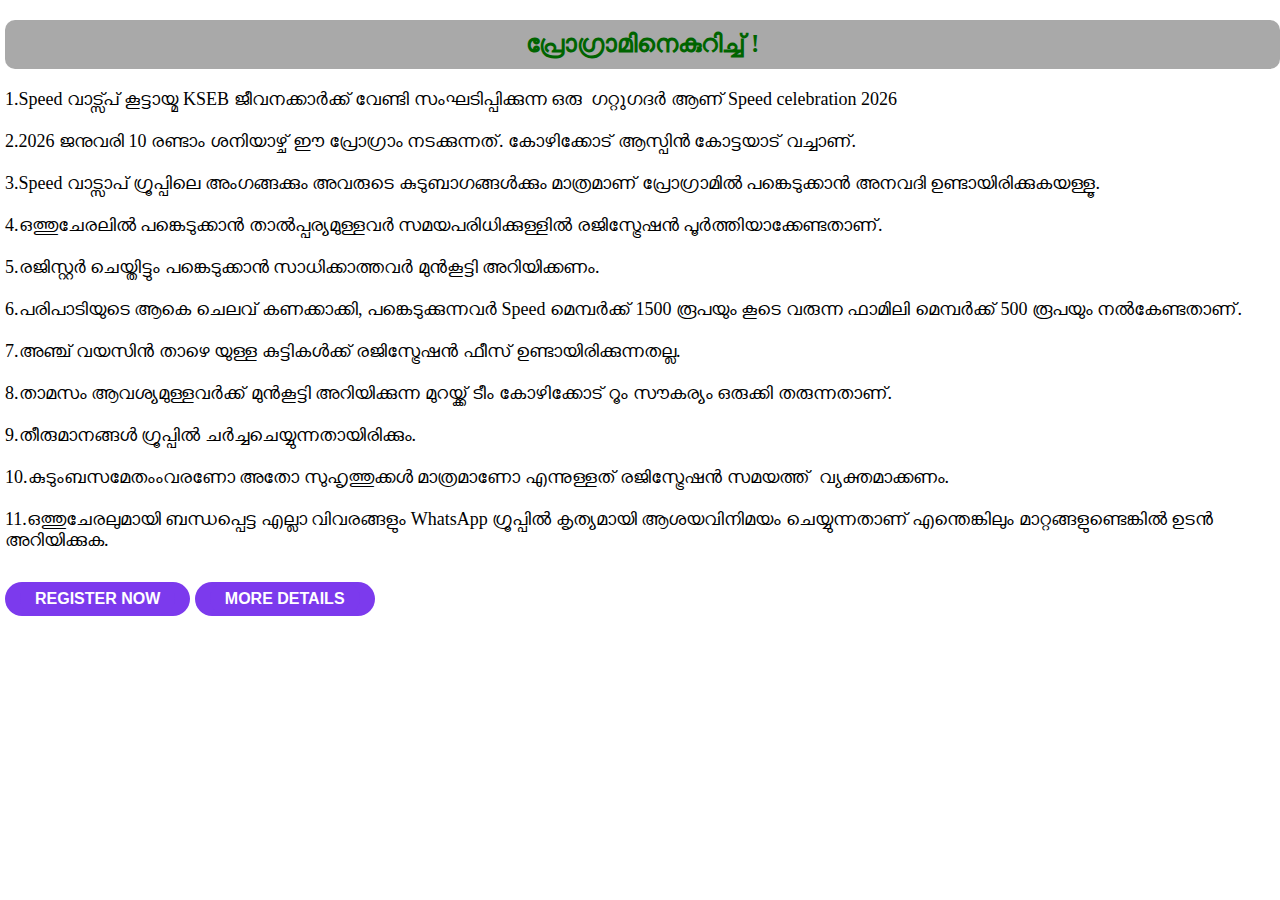
<file: ConditionPage.html>
<!DOCTYPE html>
<html>
<head>
	<meta charset="utf-8">
	<meta name="viewport" content="width=device-width, initial-scale=1">
	<title>Registration</title>
	<link rel="stylesheet" type="text/css" href="style.css">
	<h2 id="condition-head">പ്രോഗ്രാമിനെകുറിച്ച് !</h2>
	</head>
	<link rel="stylesheet" type="text/css" href="style.css">
<body class="programcondition">
<ol>
	<li>1.Speed വാട്സ്പ് കൂട്ടായ്മ KSEB ജീവനക്കാർക്ക് വേണ്ടി സംഘടിപ്പിക്കുന്ന ഒരു  ഗറ്റുഗദർ ആണ് Speed celebration 2026</li><br>
	<li>2.2026 ജനുവരി 10 രണ്ടാം ശനിയാഴ്ച് ഈ പ്രോഗ്രാം നടക്കുന്നത്.
കോഴിക്കോട് ആസ്പിൻ കോട്ടയാട് വച്ചാണ്.
</li><br>
<li>3.Speed വാട്സാപ് ഗ്രൂപ്പിലെ അംഗങ്ങക്കും അവരുടെ കുടുബാഗങ്ങൾക്കും മാത്രമാണ് പ്രോഗ്രാമിൽ പങ്കെടുക്കാൻ അനവദി ഉണ്ടായിരിക്കുകയള്ളൂ.</li><br>
<li>4.ഒത്തുചേരലിൽ പങ്കെടുക്കാൻ താൽപ്പര്യമുള്ളവർ സമയപരിധിക്കുള്ളിൽ രജിസ്ട്രേഷൻ പൂർത്തിയാക്കേണ്ടതാണ്.
</li><br>
<li>5.രജിസ്റ്റർ ചെയ്തിട്ടും പങ്കെടുക്കാൻ സാധിക്കാത്തവർ മുൻകൂട്ടി അറിയിക്കണം.</li><br>
<li>6.പരിപാടിയുടെ ആകെ ചെലവ് കണക്കാക്കി, പങ്കെടുക്കുന്നവർ Speed മെമ്പർക്ക് 1500 രൂപയും കൂടെ വരുന്ന ഫാമിലി മെമ്പർക്ക് 500 രൂപയും നൽകേണ്ടതാണ്.</li><br>
<li>7.അഞ്ച് വയസിൻ താഴെ യുള്ള കുട്ടികൾക്ക് രജിസ്ട്രേഷൻ ഫീസ് ഉണ്ടായിരിക്കുന്നതല്ല.
</li><br>
<li>8.താമസം ആവശ്യമുള്ളവർക്ക് മുൻകൂട്ടി അറിയിക്കുന്ന മുറയ്ക്ക് ടീം കോഴിക്കോട് റൂം സൗകര്യം ഒരുക്കി തരുന്നതാണ്.</li><br>
<li>9.തീരുമാനങ്ങൾ ഗ്രൂപ്പിൽ ചർച്ചചെയ്യുന്നതായിരിക്കും.</li><br>
<li>10.കുടുംബസമേതംംവരണോ അതോ സുഹൃത്തുക്കൾ മാത്രമാണോ എന്നുള്ളത് രജിസ്ട്രേഷൻ സമയത്ത്  വ്യക്തമാക്കണം. </li><br>
<li>11.ഒത്തുചേരലുമായി ബന്ധപ്പെട്ട എല്ലാ വിവരങ്ങളും WhatsApp ഗ്രൂപ്പിൽ കൃത്യമായി ആശയവിനിമയം ചെയ്യുന്നതാണ് എന്തെങ്കിലും മാറ്റങ്ങളുണ്ടെങ്കിൽ ഉടൻ അറിയിക്കുക.</li><br>
<button class="registernow">
<a class="registernow" href="form.html">
REGISTER NOW</a>
</button>
<button class="registernow">
<a class="registernow" href="more.html">
MORE DETAILS </a>
</button>
</div>	
</body>
</html>
</file>
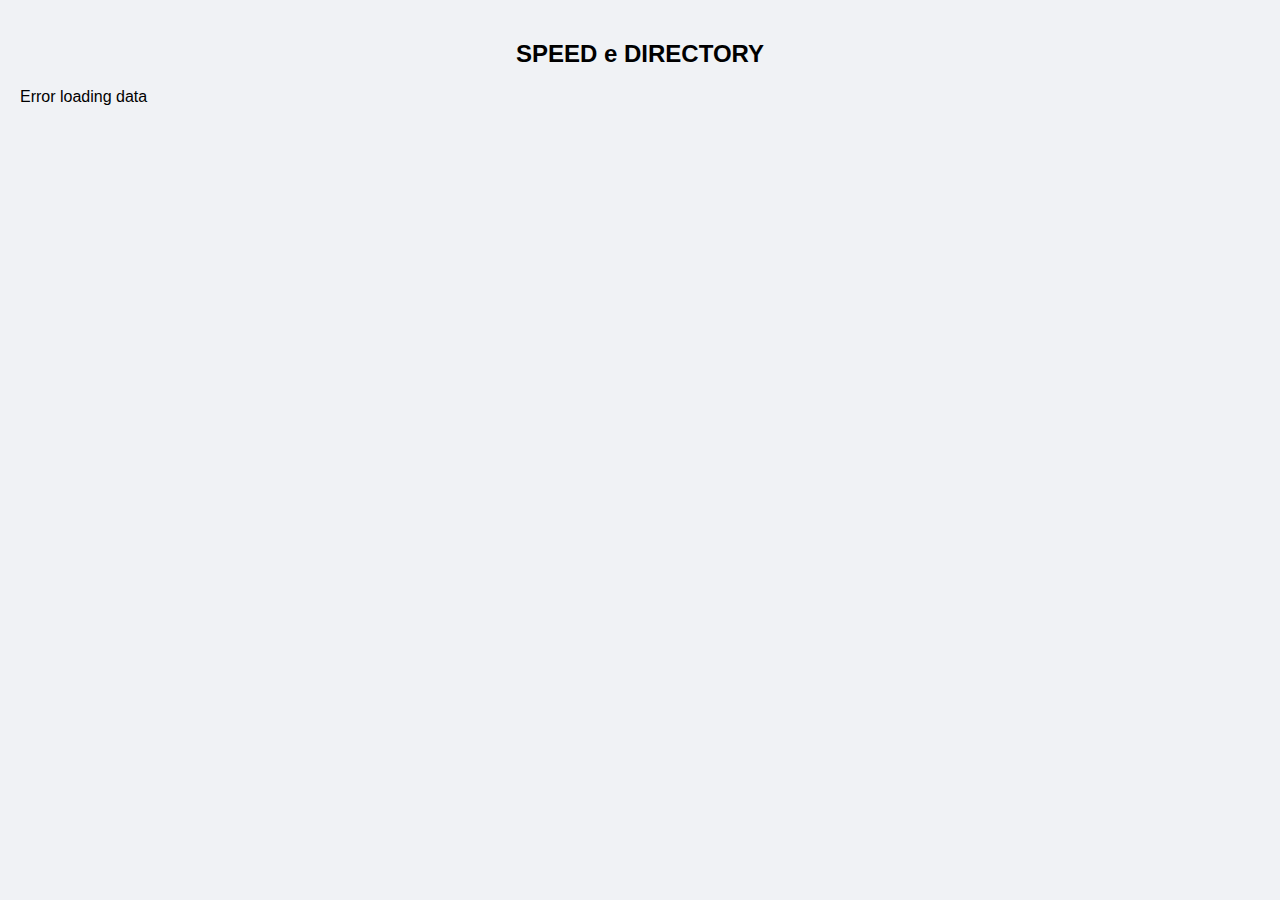
<file: Directory.html>
<!DOCTYPE html>
<html>
<head>
  <meta charset="UTF-8">
  <title>Contacts</title>
  <meta name="viewport" content="width=device-width, initial-scale=1.0">
  <style>
    body {
      font-family: Arial, sans-serif;
      background: #f0f2f5;
      margin: 0;
      padding: 20px;
    }
    h2 {
      text-align: center;
      margin-bottom: 20px;
    }
    .card {
      background: white;
      border-radius: 12px;
      box-shadow: 0 2px 8px rgba(0,0,0,0.1);
      padding: 15px;
      margin: 10px auto;
      max-width: 400px;
    }
    .card h3 {
      margin: 0;
      color: #333;
    }
    .card p {
      margin: 4px 0;
      font-size: 14px;
      color: #555;
    }
    .phone {
      color: darkgreen;
      font-weight: bold;
    }
    .blood {
      color: darkred;
      font-weight: bold;
    }
  </style>
</head>
<body>
  <h2>SPEED e DIRECTORY </h2>
  <div id="contacts"></div>

  <script>
    // നിങ്ങളുടെ published web app URL ഇവിടെ ചേർക്കുക
    const url = "https://script.google.com/macros/s/AKfycbw1g_eSfHXXRUX9G1NNXanikqll5BfJ1OziYI2rVaYQ0iMQbPzdBjUOGr9AiMDh0Bpb/exec";

    fetch(url)
      .then(response => response.json())
      .then(data => {
        const container = document.getElementById("contacts");
        data.forEach(person => {
          const card = document.createElement("div");
          card.className = "card";
          card.innerHTML = `
            <h3>${person["Name"]}</h3>
            <p><strong>House:</strong> ${person["House name or number"]}</p>
            <p><strong>Place:</strong> ${person["Place"]}, ${person["District"]}</p>
            <p><strong>Phone:</strong> <span class="phone">${person["Phone number"]}</span></p>
            <p><strong>Designation:</strong> ${person["Designation"]}</p>
            <p><strong>Office:</strong> ${person["Office address"]}</p>
            <p><strong>Blood Group:</strong> <span class="blood">${person["Blood group"]}</span></p>
          `;
          container.appendChild(card);
        });
      })
      .catch(err => {
        document.getElementById("contacts").innerHTML = "<p>Error loading data</p>";
      });
  </script>
</body>
</html>
</file>
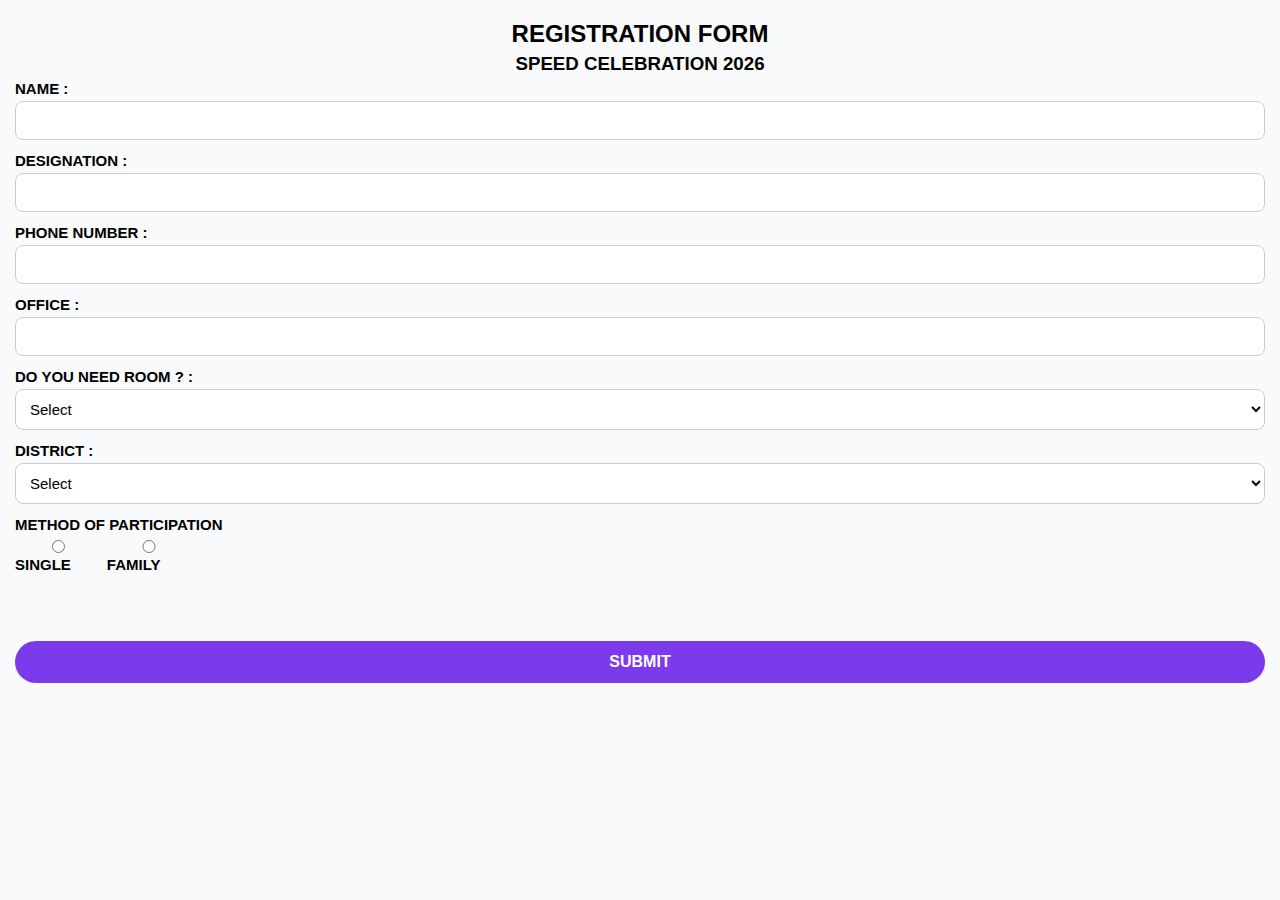
<file: form.html>
<!DOCTYPE html>
<html lang="en">
<link rel="stylesheet" href="form.css">

<head>
  <meta charset="UTF-8">
  <meta name="viewport" content="width=device-width, initial-scale=1.0">
  <title>Document</title>
</head>

<body>
  <h2>REGISTRATION FORM</h2>
  <h3>SPEED CELEBRATION 2026</h3>
  <form id="myForm" action="https://script.google.com/macros/s/AKfycbyBOh-kgXnVDyeTLcnbBjrTahpo1ZbbCIEcMut7IXciWe_oZ8Kdjd8Gb1T_xg_1onLO/exec">
    <div class="formgroup">
      <label for="nameinput">NAME :</label>
      <input id="nameinput" name="name" value="" type="text">
    </div>

    <div class="formgroup">
      <label>DESIGNATION :</label>
      <input id="designationinput" name="designation" type="text" value="">
    </div>

    <div class="formgroup">
      <label for="phoneinput">PHONE NUMBER :</label>
      <input id="phoneinput" name="phone" type="tel" maxlength="10" pattern="[0-9]{10}">
    </div>

    <div class="formgroup">
      <label id="office" for="officeinput">OFFICE :</label>
      <input id="officeinput" name="office" type="text">
    </div>
	  
    <div class="formgroup">
      <label id="room" for="roominput">DO YOU NEED ROOM ? :</label>
      <select name="rooms" id="roominput" class="half-width">
      <option value="0">Select</option>
      <option value="Yes">YES</option>
      <option value="No">NO</option>
      </select>
    </div>
	  
	  
    <div class="formgroup">
      <label>DISTRICT :</label>
      <select name="district" id="districtinput" class="half-width">
        <option value="0">Select</option>
        <option value="Thiruvananthapuram">THIRUVANANTHAPURAM</option>
        <option value="Kollam">KOLLAM</option>
        <option value="Kottayam">KOTTAYAM</option>
        <option value="Idukki">IDUKKI</option>
        <option value="Pathanamthitta">PATHANAMTHITTA</option>
        <option value="Alappuzha">ALAPPUZHA</option>
        <option value="Ernakulam">ERNAKULAM</option>
        <option value="Thrissur">THRISSUR</option>
        <option value="Palakkad">PALAKKAD</option>
        <option value="Malappuram">MALAPPURAM</option>
        <option value="Kozhikode">KOZHIKODE</option>
        <option value="Wayanad">WAYANAD</option>
        <option value="Kannur">KANNUR</option>
        <option value="Kasargode">KASARGODE</option>
      </select>
    </div>

  <div class="formgroup">
      <label>METHOD OF PARTICIPATION</label>
  <div>
<div id="common">
    <div class="radio-group">
      <label><input type="radio" name="participation" value="single" onchange="single_family()">SINGLE</input></label>
      <label><input type="radio" name="participation" value="family" onchange="single_family()">FAMILY</input></label>
    </div>
 </div> 
  
<br>

    <div id="family" style="display: none">
      <div class="formgroup">
        <label>NUMBER OF FAMILY MEMBER</label>
        <input id="familymember" name="familyCount" type="number" value="" onchange="amountcalc()">
      </div>
      <div class="formgroup">
        <label>NUMBER OF CHILDRAN (BELOW 5 YEARS)</label>
        <input id="childnumber" name="childrenCount" type="number" value="">
      </div>
    </div>

	  
<div id="tourqustion" style="display: none">
  <div class="formgroup"> 
      <label>WILL YOU JOIN ONE-DAY TOUR?</label>
  </div> 
    <div id="common">
      <div class="radio-group">
      <label><input type="radio" name="tour1" value="no" onchange="tour()">NO</input></label>
      <label><input type="radio" name="tour1" value="yes" onchange="tour()">YES</input></label>
      </div>
    </div>
</div>
<br>
<div id="tourselection1" style="display: none">
    <div class="locationpoint">
      <label>KAKKADAMPOIL </label><label><input type="radio" name="location" value="KAKKADAMPOIL" onchange="amountcalc()"></label>
      <a href="//youtu.be/X2aaba4Xbr8?si=xY7z1A9-zeChDjes"target="_blank">VIEW</a>
    </div>
    <div class="locationpoint">
      <label>THUSARAGIRI</label><label><input type="radio" name="location" value="THUSARAGIRI" onchange="amountcalc()"></label>
    <a href="https://youtu.be/Ii__15K8g8Q?si=0Jf-hX2vMiPsXafR"target="_blank">VIEW</a>
    </div>
    <div class="locationpoint">
      <label>AKALAPUZA</label><label><input type="radio" name="location" value="AKALAPUZHA" onchange="amountcalc()"></label>
    <a href="https://youtu.be/vSx4phQhHHk?si=uWgGjrWZHE3PNx24"target="_blank">VIEW</a>
    </div>
 </div>   
   <br>


<div id="amount-details-family" style="display: none">
  <div>
    <label id="tourdisplay"></label><br>
    <label id="familyRS" ></label><br>
    <label id="speedmember"></label><br>
    <label id="totalcharge"></label>
  </div>
</div>

<div id="amount-details-single" style="display: none">
  <div>
    <label id="tourdisplay1"></label><br>
    <label id="speedmember1"></label><br>
    <label id="totalcharge1"></label>
  </div>
</div>

<input type="hidden" id="tot" name="totalamount">

	</form>

  <button type="button" id="saji" class="registernow" onclick="inputOKtest()">
    SUBMIT
  </button>
  


  <div id="alertmenu" onclick="okbutton()">
    <label id="allelert"></label><br>
    <label id="error">🙂✖️</label>
    <label id="succ" style="display: none">🥰 ✅</label>
  </div>


  <script src="fom.js"></script>


</body>

</html>
</file>
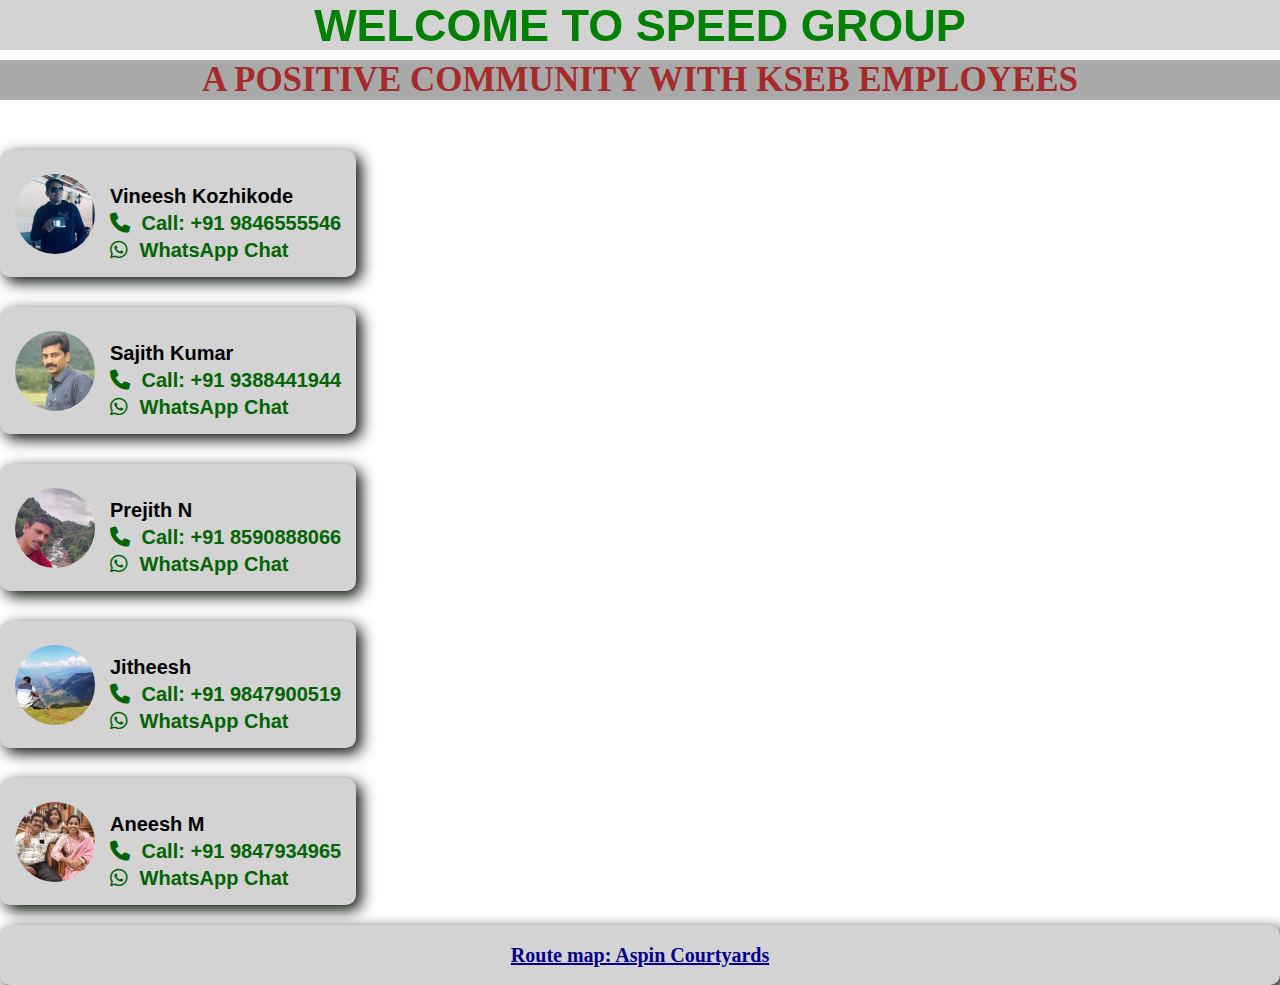
<file: HelpDesk.html>
<!DOCTYPE html>
<html lang="ml">
<head>
 <meta name="viewport" content="width=device-width, initial-scale=1" content="light">
  <title>Contact Card with Icons</title>
  <!-- Font Awesome link -->
  <link rel="stylesheet" href="https://cdnjs.cloudflare.com/ajax/libs/font-awesome/6.5.0/css/all.min.css">
  <link rel="stylesheet" type="text/css" href="HelpStyle.css">
  <link rel="stylesheet" type="text/css" href="style.css">
  
</head>
<body class="bodyhelp">
 <h1 style="color: green; text-alin: center;">WELCOME TO SPEED GROUP</h1>
    <h3>A POSITIVE COMMUNITY WITH KSEB EMPLOYEES</h3>
<div class="contact-card">
  <img src="vineesh.jpeg" alt="vineesh.jpeg">
  <div class="contact-info">
    <span>Vineesh Kozhikode</span>
    <a href="tel:+919846555546"><i class="fas fa-phone"></i> Call: +91 9846555546</a>
    <a href="https://wa.me/919846555546?text=Hello%20Vineesh%2C%20I%20would%20like%20to%20talk%20with%20you." target="_blank">
      <i class="fab fa-whatsapp"></i> WhatsApp Chat
    </a>
  </div>
</div>

<div class="contact-card">
  <img src="sajith.jpeg" alt="sajith.jpeg">
  <div class="contact-info">
    <span>Sajith Kumar</span>
    <a href="tel:+919388441944"><i class="fas fa-phone"></i> Call: +91 9388441944</a>
    <a href="https://wa.me/917034642914?text=Hello%20Sajith%2C%20I%20would%20like%20to%20talk%20with%20you." target="_blank">
      <i class="fab fa-whatsapp"></i> WhatsApp Chat
    </a>
  </div>
</div>

<div class="contact-card">
  <img src="prejith.jpeg" alt="prejith.jpeg">
  <div class="contact-info">
    <span>Prejith N</span>
    <a href="tel:+918590888066"><i class="fas fa-phone"></i> Call: +91 8590888066</a>
    <a href="https://wa.me/919249514743?text=Hello%20Prejith%2C%20I%20would%20like%20to%20talk%20with%20you." target="_blank">
      <i class="fab fa-whatsapp"></i> WhatsApp Chat
    </a>
  </div>
</div>

<div class="contact-card">
  <img src="jithesh.jpeg" alt="jithesh.jpeg">
  <div class="contact-info">
    <span>Jitheesh</span>
    <a href="tel:+919847900519"><i class="fas fa-phone"></i> Call: +91 9847900519</a>
    <a href="https://wa.me/919847900519?text=Hello%20Jithesh%2C%20I%20would%20like%20to%20talk%20with%20you." target="_blank">
      <i class="fab fa-whatsapp"></i> WhatsApp Chat
    </a>
  </div>
</div>

<div class="contact-card">
  <img src="aneesh.jpeg" alt="aneesh.jpeg">
  <div class="contact-info">
    <span>Aneesh M</span>
    <a href="tel:+919847934965"><i class="fas fa-phone"></i> Call: +91 9847934965</a>
    <a href="https://wa.me/919847934965?text=Hello%20Aneesh%2C%20I%20would%20like%20to%20talk%20with%20you." target="_blank">
      <i class="fab fa-whatsapp"></i> WhatsApp Chat
    </a>
  </div>
</div>
<a class="Helplocation" href="https://maps.app.goo.gl/7HSTo5GjfKLu5T57A?g_st=aw" target="_blank">Route map: Aspin Courtyards</a>

</body>
</html>
</file>
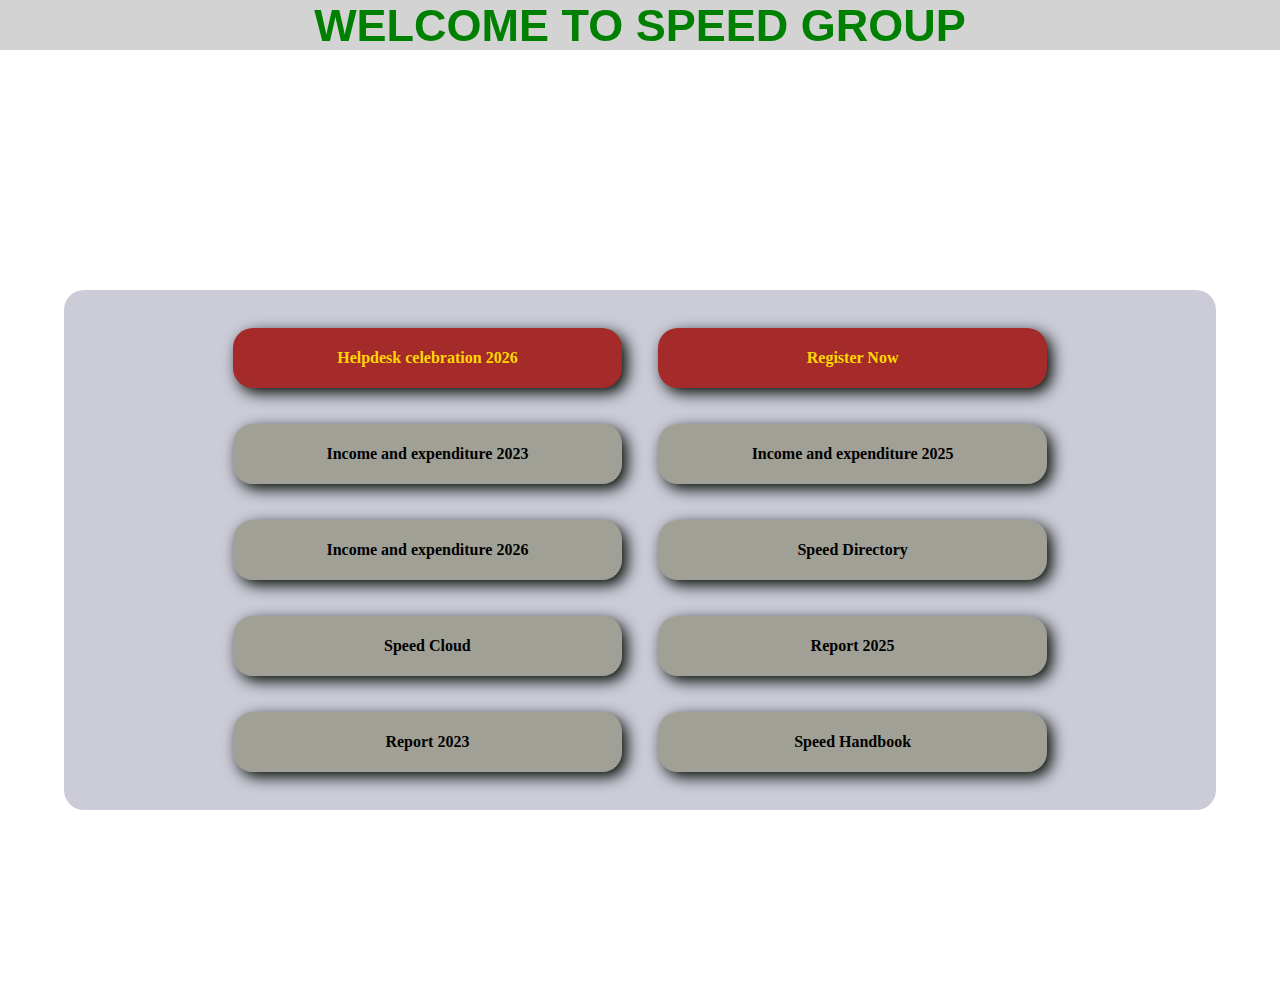
<file: more.html>
<!DOCTYPE html>
<html>
<head>
	<meta charset="utf-8">
	<meta name="viewport" content="width=device-width, initial-scale=1">
	<title></title>
	<link rel="stylesheet" type="text/css" href="more style.css">
	<link rel="stylesheet" type="text/css" href="style.css">
</head>


<body class="main-body"> 
	<h1 style="color: green; text-align: center;">WELCOME TO SPEED GROUP</h1>


    <div class="box-container">
	
	<a class="box" id="reg" href="HelpDesk.html">Helpdesk celebration 2026</a>
	<a class="box" id="reg" href="FORM STOP.pdf" target="_blank">Register Now</a>
 	<a class="box" href="income and expenditure of 2023.pdf">Income and expenditure 2023</a>
 	<a class="box" href="Income and Expenditure of 2025.pdf">Income and expenditure 2025</a>
	<a class="box" href="Income and Expenditure of 2026.pdf">Income and expenditure 2026</a>
 	
 	<a class="box" href="Directory.html">Speed Directory</a>
 	<a class="box" href="https://drive.google.com/drive/folders/1RBh3VuDJJMfMfcCzVEIeQ9ddFic7U8vg?usp=sharing">Speed Cloud</a>
 	<a class="box" href="report 2025.pdf">Report 2025</a>
	<a class="box" href="Report2023.pdf">Report 2023</a>
 	<a class="box" href="Speed Handbook.pdf">Speed Handbook</a>
 	
	</div>
</body>
</html>
</file>
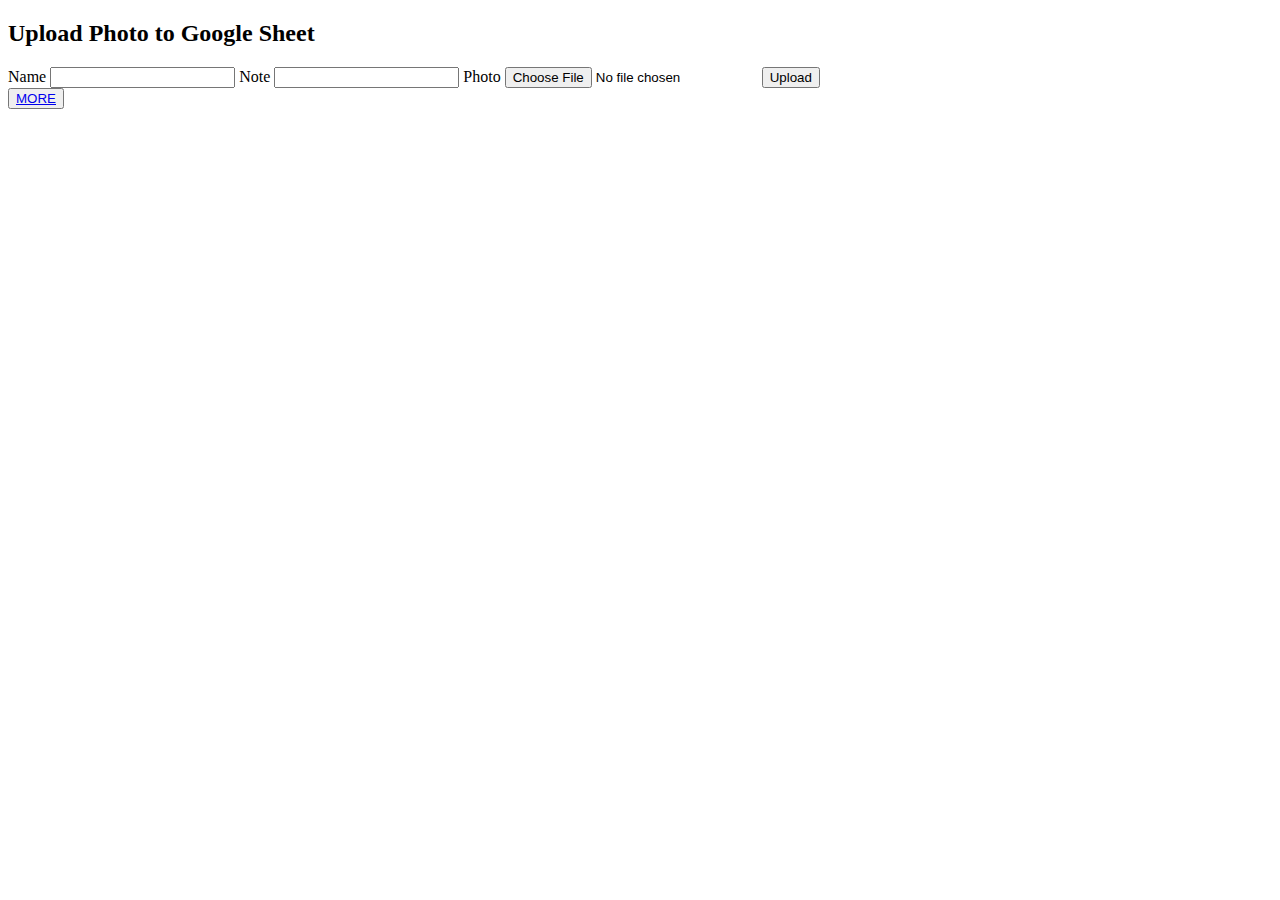
<file: photo.html>
<!doctype html>
<html>
  <head>
    <meta charset="utf-8" />
    <title>Photo Upload to Google Sheet</title>
    <meta name="viewport" content="width=device-width, initial-scale=1" />
  </head>
  <body>
    <h2>Upload Photo to Google Sheet</h2>
    <form action="https://script.google.com/macros/s/AKfycbyESsMYrSgP6UDEs20UwNWjmmHC0n4b1ahqxrL_AGApiq5JFBWbLzejhenQSUjb1eU-7A/exec"
          method="POST"
          enctype="multipart/form-data">
      <label>Name</label>
      <input type="text" name="name" required>

      <label>Note</label>
      <input type="text" name="note">

      <label>Photo</label>
      <input type="file" name="photo" accept="image/*" required>

      <button type="submit">Upload</button>
    </form>
    <button>
         <a href="photo.html">MORE</a>
    </button>
  </body>
</html>
</file>
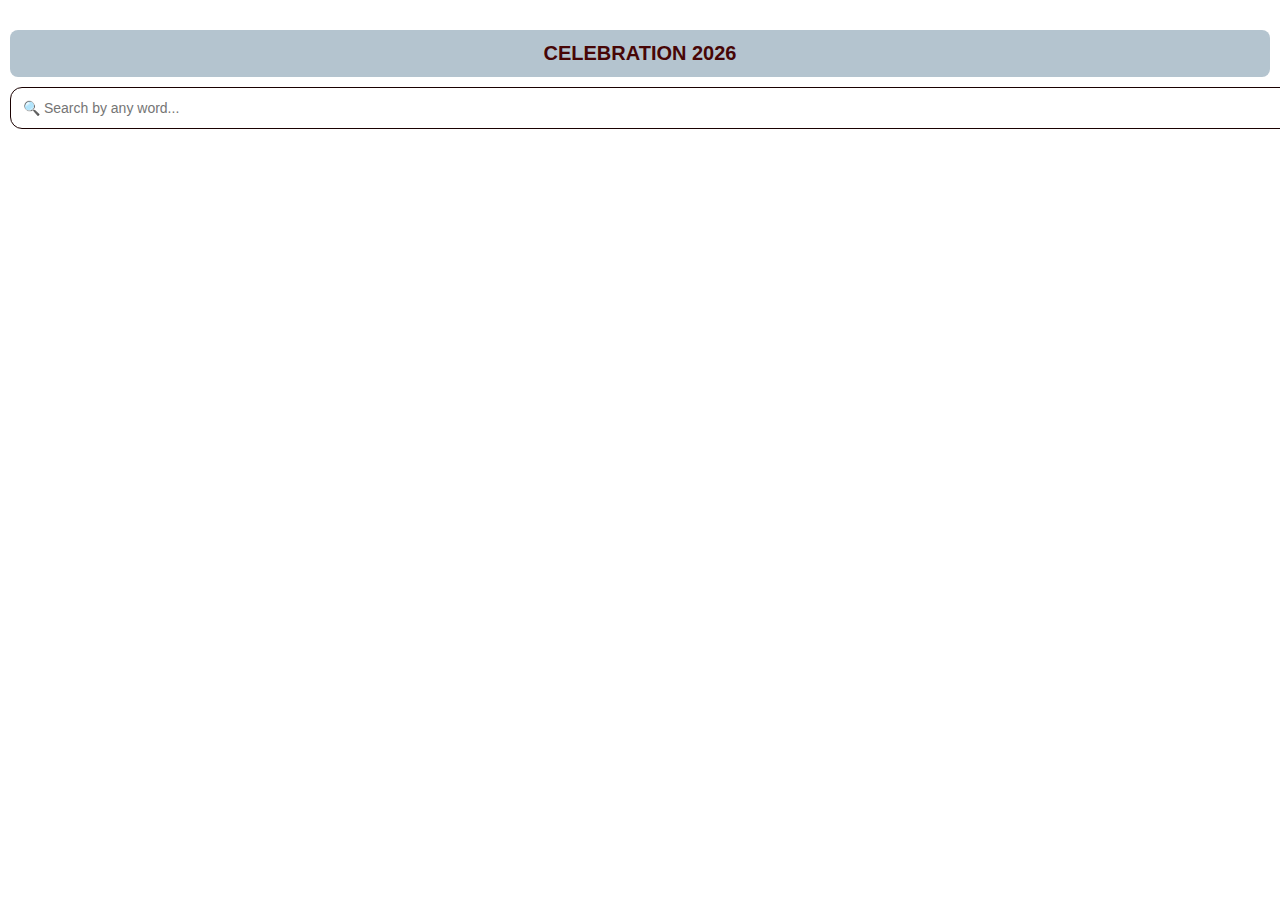
<file: registration.html>
<!DOCTYPE html>
<html>
<head>
<title>Registration</title>
<style>
body { 
  font-family: sans-serif; 
  background:white; 
  margin: 0; 
  padding: 10px; 
}
h3 {
  text-align:center;
  font-size:20px;
  background:#b4c4cf;
  color:rgb(71, 6, 6);
  padding:12px;
  border-radius:8px;
  margin-bottom:10px;
}
#search-box {
  width: 100%;
  padding: 12px;
  font-size: 14px;
  border: 1px solid #1a0101;
  border-radius: 12px;
  margin-bottom: 20px;
  outline: none;
}
ul { list-style-type: none; padding: 0; }
li { 
  margin-bottom: 15px; 
  padding: 15px; 
  border-radius: 12px; 
  background: linear-gradient(135deg, #e3e4e4, #cccecb);
  box-shadow: 0 3px 6px rgba(80, 78, 78, 0.3);
}
p { margin: 6px 0; font-size:14px; }
.name { font-weight:bold; font-size:18px; color:#0a0d0f; }
</style>
</head>
<body>
<h3>CELEBRATION 2026</h3>

<!-- 🔍 Search box -->
<input type="text" id="search-box" placeholder="🔍 Search by any word...">

<ul id="data-list"></ul>

<script>
const url = 'https://script.google.com/macros/s/AKfycbyOq3RK_pTLPTFuO_0Yxk-102DUnM2-amfhZW76ciuPttiWdxi8U03PKQNDSv-d_e8WGg/exec';

let allData = [];

fetch(url)
.then(response => response.json())
.then(data => {
  allData = data;
  displayData(allData); // ആദ്യം മുഴുവൻ കാണിക്കണം
})
.catch(error => console.error('❌ Error fetching data:', error));

function displayData(data) {
  const dataList = document.getElementById('data-list');
  dataList.innerHTML = "";

  data.forEach(item => {
    // Safe access (any heading)
    let name   = item["Name"] || "";
    let phone  = item["Phone No"] || item["Phone"] || "";
    let office = item["Office"] || "";
    let district = item["District"] || "";

    const listItem = document.createElement('li');
    listItem.innerHTML = `
      <p class="name">${name}</p>
      <p>📞 ${phone}</p>
      <p>🏢 ${office}</p>
      <p>📍 ${district}</p>
    `;
    dataList.appendChild(listItem);
  });
}

// 🔎 Search filter
document.getElementById("search-box").addEventListener("keyup", function() {
  const keyword = this.value.toLowerCase();

  if (keyword === "") {
    // search box ഒഴിഞ്ഞാൽ → മുഴുവൻ data കാണിക്കുക
    displayData(allData);
  } else {
    // എല്ലാ columns-ലും search ചെയ്യാം
    const filtered = allData.filter(item => {
      return Object.values(item).some(val => 
        String(val).toLowerCase().includes(keyword)
      );
    });
    displayData(filtered);
  }
});
</script>
</body>
</html>
</file>
<file: form.css>
body {
    font-family: Arial, sans-serif;
    margin: 0;
    padding: 15px;
    background: #f9fafb;
  }
  h2, h3 {
    text-align: center;
    margin: 5px 0;
  }
  .formgroup {
    display: flex;
    flex-direction: column;
    margin-bottom: 12px;
  }
  label {
    font-size: 15px;
    font-weight: bold;
    margin-bottom: 4px;
  }
  input, select {
    padding: 10px;
    border: 1px solid #ccc;
    border-radius: 8px;
    font-size: 15px;
    width: 100%;
    box-sizing: border-box;
  }
  select {
    background: #fff;
  }
  .radio-group {
    display: flex;
    gap: 15px;
    flex-wrap: wrap;
  }
  .registernow {
    background-color: #7c3aed;
    color: white;
    padding: 12px;
    border: none;
    border-radius: 25px;
    font-size: 16px;
    font-weight: bold;
    cursor: pointer;
    width: 100%;
    margin-top: 10px;
  }
  .registernow:hover {
    background-color: #6d28d9;
  }
  #alertmenu {
    z-index: 800;
    display: none;
    position: fixed;
    text-align: center;
    font-size: 18px;
    font-family: sans-serif;
    border-radius: 15px;
    color: #0c0101;
    width: 250px;
    height: 70px;
    top: 50%;
    left: 50%;
    transform: translate(-50%,-50%);
    background-color: #f0ecd9;
    border: 2px solid black;
    padding: 10px;
  }
  #alertmenu button {
    margin-top: 10px;
    padding: 6px 12px;
    border: none;
    background: #7c3aed;
    color: white;
    border-radius: 8px;
    cursor: pointer;
  }


@media (max-width: 600px) {
  select {
    width: 100%; /* Mobile full width */
  }
}
</file>
<file: HelpStyle.css>
.contact-card {
      margin-top: 30px;
      display: flex;
      align-items: center;
      background-color: lightgray;
      padding: 15px;
      border-radius: 10px;
      width:fit-content;
      font-family: sans-serif;
      box-shadow: 5px 5px 15px rgb(0, 9, 0, 10);
    }

    .contact-card img {
      width: 80px;
      height: 80px;
      border-radius: 50%;
      object-fit: cover;
      margin-right: 15px;
    }

    .contact-info {
      display: flex;
      flex-direction: column;
      padding-top: 20px;

    }

    .contact-info span {
      font-size: 20px;
      color: black;
      font-weight: bold;
    }

    .contact-info a {
      font-size: 20px;
      color: darkgreen;
      font-weight: bold;
      text-decoration: none;
      margin-top: 4px;
    }

    .contact-info a i {
      margin-right: 6px;
    }

    .contact-info a:hover {
      text-decoration: underline;
    }

  .Helplocation {
  margin-top: 20px;
  display: flex;
  text-align: center;
  text-wrap: wrap;
  justify-content: center;
  width: 100%;
  padding: 8px;
  height: 60px;
  color: darkblue;
  align-items: center;
  font-family: serif;
  font-size: 20px;
  font-weight: bold;
  background-color: lightgray;
  border-radius: 10px;
  cursor: pointer;
  text-decoration: none;
  box-shadow: 5px 5px 15px rgb(0, 9, 0, 10);
  text-decoration: underline;
  
}
.bodyhelp{margin-top: 150px;}
</file>
<file: more style.css>
.box{
	display: flex;
	text-align: center;
	text-wrap: wrap;
	justify-content: center;
	width: 35%;
	padding: 13px;
	margin: 18px;
	height: 60px;
	color: black;
	align-items: center;
	font-family: serif;
	font-size: auto;
	font-weight: bold;
	background-color: rgb(60, 58, .0, 0.3);
	border-radius: 20px;
	cursor: pointer;
	text-decoration: none;
	box-shadow: 5px 5px 15px rgb(0, 9, 0, 10);

}

#reg {color: gold; 
background-color: brown;}

.box-container{
	display: flex;
	flex-wrap: wrap;
	justify-content: center;
	width: 90%;
	height: 100%;
	margin: 20px;
	padding: 20px;
	background-color: rgb(0, 0, 60, .2);
	border-radius: 20px;
}

.main-body{
 margin-top: 100px;
display: flex;
justify-content: center;
align-items: center;
min-height: 100vh;
}
</file>
<file: style.css>
/* General Reset & Base */
* {
  box-sizing: border-box;
  margin: 0;
  padding: 0;
}

.FirstPagebody {
  font-family: sans-serif;
  background: white;
	padding-top: 140px;
 display: flex;
 flex-wrap: wrap;
 justify-content: center;
 align-items: center;
 min-height: 100vh;
 margin: 0;
}

/* Header Title */
h1{
  position: fixed;
  top: 0;
  left: 0;
  width: 100%;
  height: 50px;
  background-color: lightgray;
  color: darkgreen;
  font-family:sans-serif;
  text-align: center;
  font-size: 45px;
  font-weight: bold;
  border-radius: 0px;
  z-index: 999;
  display: block; margin: 0px auto;
  display: center;

 }

h3{
  top: 5px;
  text-align: center;
  font-size: 35px;
  background-color: darkgray;
  border-radius: 0px;
  color: brown;
  width: 100%;
  position: fixed;
  right: 0;
  z-index: 999;
  display: block; margin: 55px auto;
}

/* Marquee Notification */
.scroll {
  background-color: darkgray;
  color: blue;
  font-size: 20px;
  font-weight: 900;
  width: 100%;
  padding: 10px;
  text-align: center;
  margin: 10px auto;
  position: fixed;
  top: 0;
  left: 0;
  right: 0;
  z-index: 999;
  /* for alin center */
  display: block; margin: 120px auto;
}
.re{display: flex;
flex-wrap: wrap;}
/* Register Now Button */
.registernow {
  background-color: #7c3aed;
  color: white;
  padding: 8px 15px;
  border: none;
  border-radius: 25px;
  font-size: 16px;
  font-weight: bold;
  cursor: pointer;
  transition: background-color 0.3s ease;
  margin: 10px auto;
}

.registernow:hover {
  background-color: #6a21dc;
}


/* Image Cards */
.image-container {
      position: center;
      width: 100%;
      height: auto;
      top: 10px;
      padding: 20px;
     grid-auto-flow: 100px;
      transform: translateY(50px) scale(0.8);
      transition: all 1s ease;
      border-radius: 20px;
      overflow: hidden;
      box-shadow: 0 5px 20px rgba(0,0,0,0.5);
    }

    .image-container.visible {
      opacity: 1;
      transform: translateY(0) scale(1);
    }

    .image-container img {
      width: 100%;
      height: auto;
      border-radius: 20px;
      object-fit: cover;
}



/* Menu Button */
.menu-icon {
  width: 30px;
  cursor: pointer;
  padding: 10px;
  margin: 10px auto;
}

   .ba { 
      position: fixed;
      top: 0;
      left: 0;
      padding: 1px;
      height: 4px;
      width: 25px;
      background-color: red;
      z-index: 999;
      display: block; margin: 0px auto;
      margin-left: 5px;
    }

#gap{
  top: 20px;
}

#gap-a{
  top: 30px;
}

#gap-b{
  top: 40px;
}

/* Dropdown Menu */
.dropdown {
  display: none;
  font-size: 18px;
  background-color: #f1f1f1;
  position: absolute;
  top: 70px;
  left: 10px;
  right: 10px;
  width: 160px;
  font-weight: bold;
  border-radius: 20px;
  border: 1px solid #ccc;
  padding: 10px;
  z-index: 1000;
  box-shadow: 0 2px 6px rgba(0, 0, 0, 0.1);
  position: fixed;
}

.dropdown a {
  display: block;
  padding: 8px 12px;
  text-decoration: none;
  color: #333;
background-color: lightgray;
}

.dropdown a:hover {
  background-color: #ddd;
}

/* Links */
a {
  text-decoration: none;
}

/* Condition Section */
#condition-head {
  padding: 10px;
  text-align: center;
  font-size: 25px;
  background-color: darkgray;
  border-radius: 10px;
  color: darkgreen;
  margin: 20px auto;
}

.programcondition{
  margin-left: 5px;
  text-align: left;
  font-size: 18px;
  flex-wrap: wrap;

}


/* Page Section Style (optional) */
.aboutpage {
  max-width: 90%;
  margin: auto;
  padding: 20px;
}

/* Responsive Tweaks */
@media (max-width: 768px) {
  h1 {
    font-size: 23px;
  }

  h3 {
    font-size: 18px;
  }

  .scroll {
    font-size: 16px;
    width: 100%;
    left: 0;
  }

  .dropdown {
    font-size: 16px;
    width: 50%;
  }

  .image-container {
    width: 99%;
    height: auto;
  }
}
</file>
